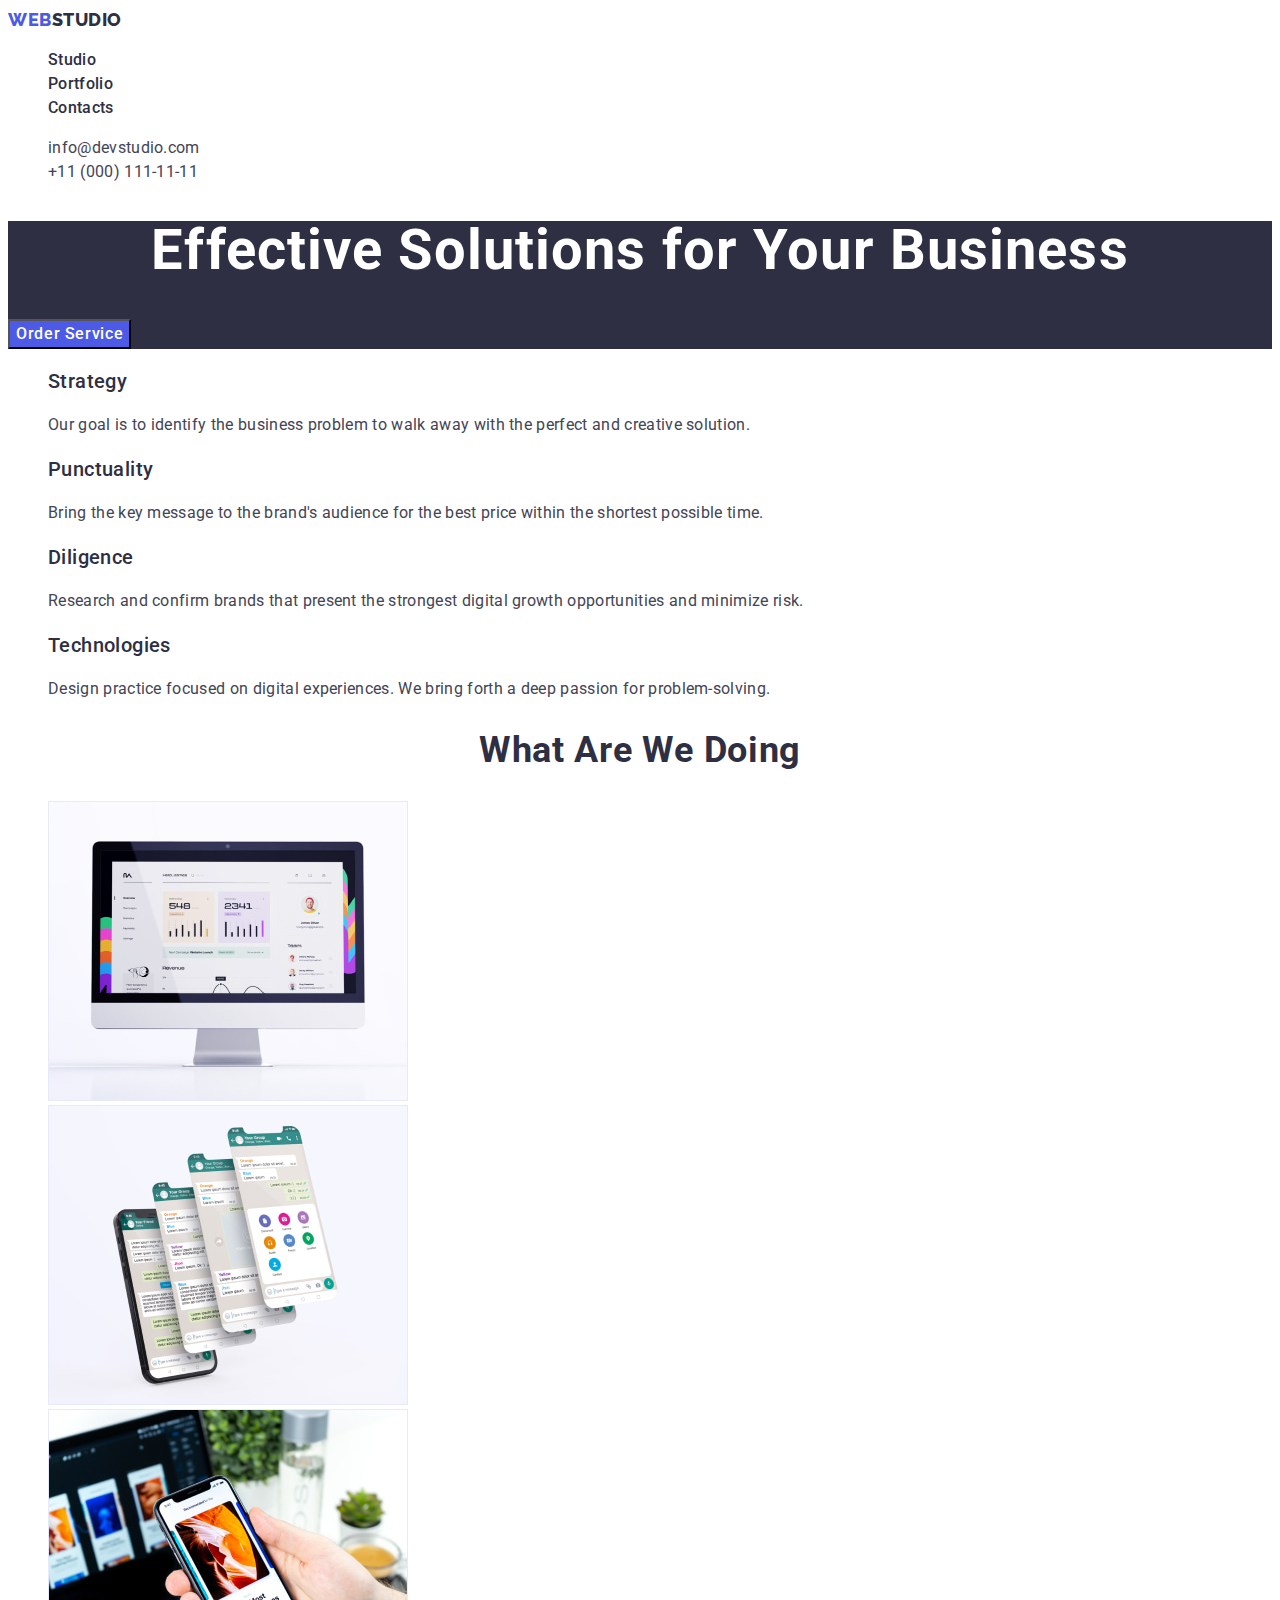
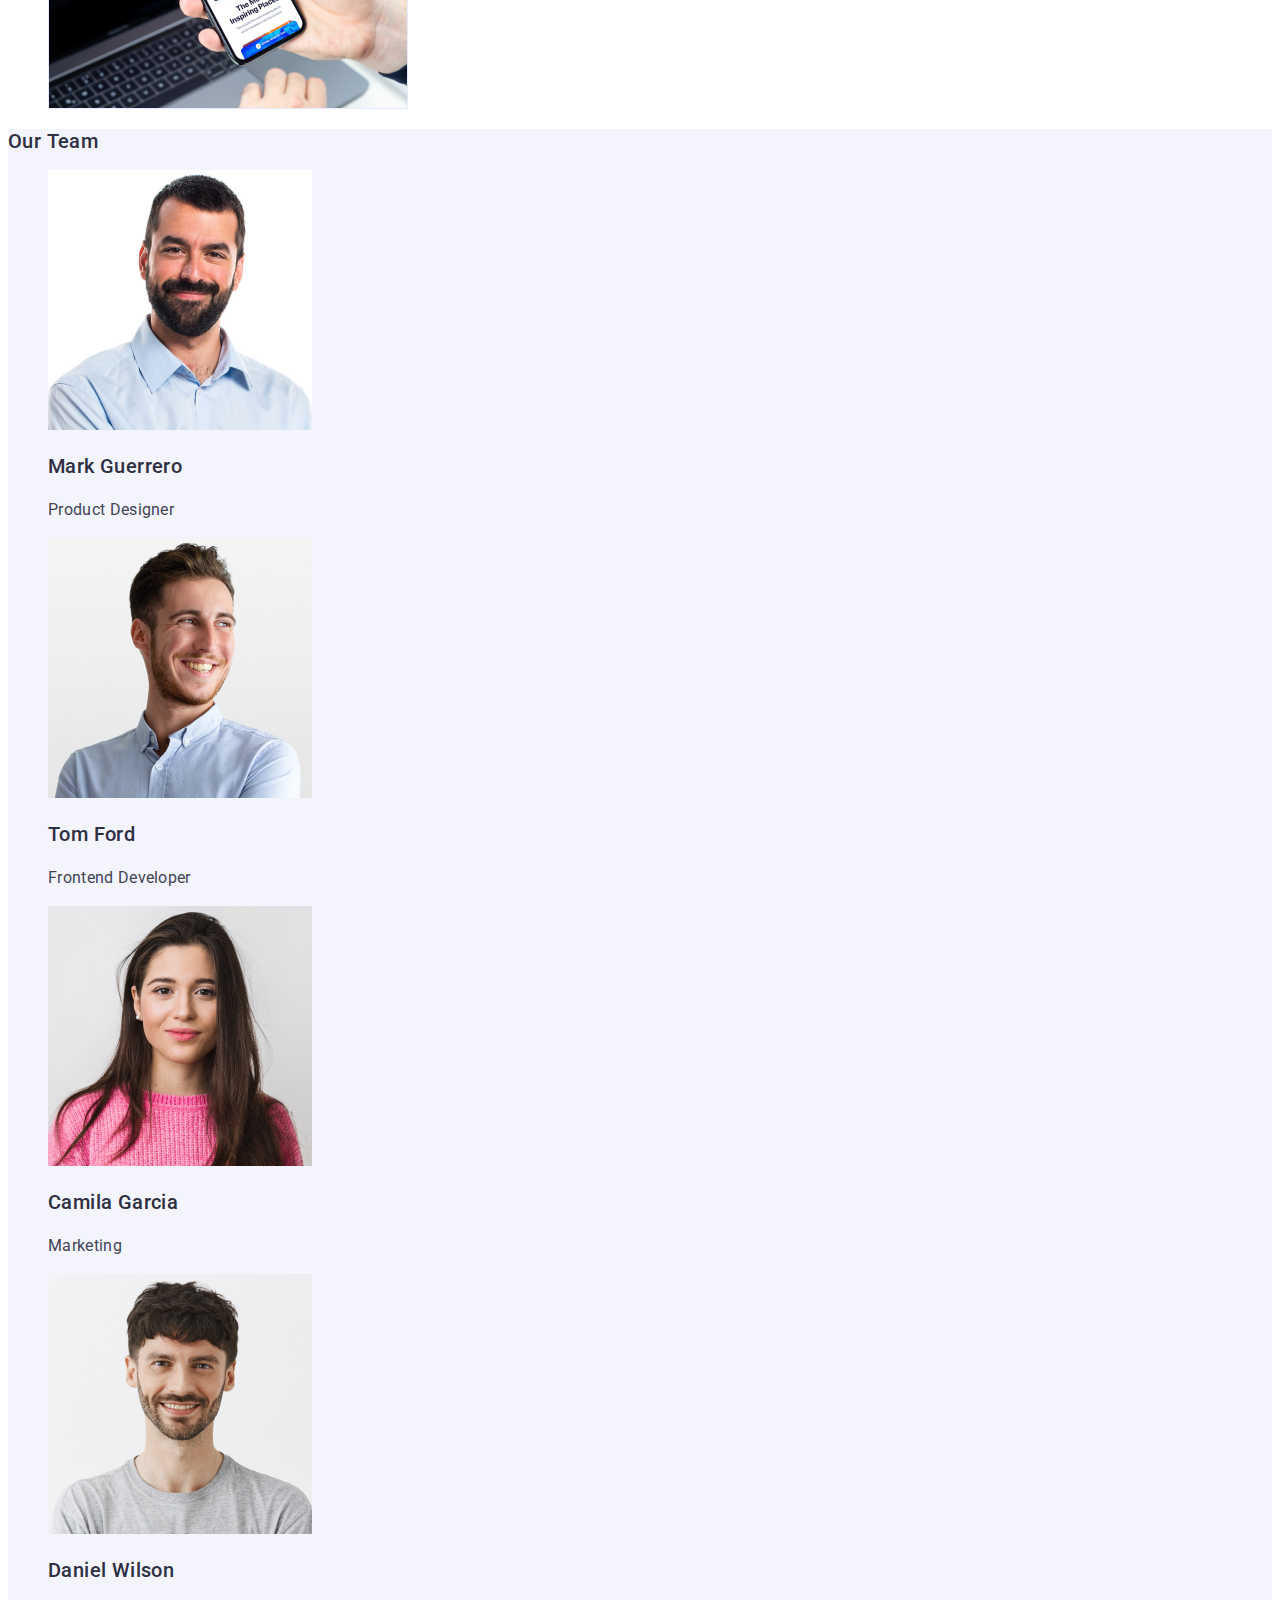
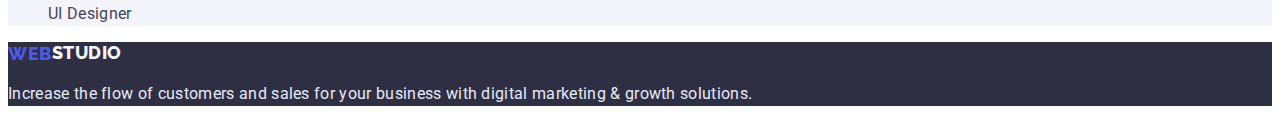
<file: index.html>
<!DOCTYPE html>
<html lang="en">
  <head>
    <meta charset="UTF-8" />
    <meta http-equiv="X-UA-Compatible" content="IE=edge" />
    <meta name="viewport" content="width=device-width, initial-scale=1.0" />
    <title>Document</title>
    <link rel="stylesheet" href="./css/styles.css" />
    <link rel="preconnect" href="https://fonts.googleapis.com" />
    <link rel="preconnect" href="https://fonts.gstatic.com" crossorigin />
    <link
      href="https://fonts.googleapis.com/css2?family=Raleway:wght@800&family=Roboto:wght@400;500;700;900&display=swap"
      rel="stylesheet"
    />
  </head>
  <body>
    <!-- Header -->
    <header class="navigation list">
      <nav>
        <a class="logo-link-dark link" href="./portfolio.html">
          <span class="logotype">Web</span>Studio</a
        >
        <ul class="navigation-list list">
          <li class="navigation-item">
            <a class="navigation-link link" href="./portfolio.html">Studio</a>
          </li>
          <li class="navigation-item">
            <a class="navigation-link link" href="./portfolio.html"
              >Portfolio</a
            >
          </li>
          <li class="navigation-item">
            <a class="navigation-link link" href="">Contacts</a>
          </li>
        </ul>
      </nav>
      <address class="contact">
        <ul class="contact-list list">
          <li class="contact-item">
            <a class="contact-link link" href="mailto:info@devstudio.com"
              >info@devstudio.com</a
            >
          </li>
          <li class="contact-item">
            <a class="contact-link link" href="tel:+110001111111"
              >+11 (000) 111-11-11</a
            >
          </li>
        </ul>
      </address>
    </header>
    <!-- Main -->
    <main>
      <section class="hero-studio">
        <h1 class="hero-title">Effective Solutions for Your Business</h1>
        <button class="hero-btn-studio" type="button">Order Service</button>
      </section>

      <section class="features-studio">
        <h2 class="visually-hidden">Features</h2>
        <ul class="features-list list">
          <li class="features-item">
            <h3 class="features-title">Strategy</h3>
            <p class="features-text">
              Our goal is to identify the business problem to walk away with the
              perfect and creative solution.
            </p>
          </li>
          <li class="features-item">
            <h3 class="features-title">Punctuality</h3>
            <p class="features-text">
              Bring the key message to the brand's audience for the best price
              within the shortest possible time.
            </p>
          </li>
          <li class="features-item">
            <h3 class="features-title">Diligence</h3>
            <p class="features-text">
              Research and confirm brands that present the strongest digital
              growth opportunities and minimize risk.
            </p>
          </li>
          <li class="features-item">
            <h3 class="features-title">Technologies</h3>
            <p class="features-text">
              Design practice focused on digital experiences. We bring forth a
              deep passion for problem-solving.
            </p>
          </li>
        </ul>
      </section>
      <section class="main">
        <h2 class="main-title">What are we doing</h2>
        <ul class="main-list list">
          <li class="main-item">
            <img
              src="./images/rectangle71.jpg"
              width="360"
              alt="Computer"
              class="main-picture"
            />
          </li>
          <li class="main-item">
            <img
              src="./images/rectangle72.jpg"
              width="360"
              alt="Mobile"
              class="main-picture"
            />
          </li>
          <li class="main-item">
            <img
              src="./images/rectangle73.jpg"
              width="360"
              alt="Phone"
              class="main-picture"
            />
          </li>
        </ul>
      </section>
      <section class="creators">
        <h2 class="creators-title">Our Team</h2>
        <ul class="creators-list list">
          <li class="creators-item">
            <img src="./images/img.jpg" width="264" alt="Photo" />
            <h3 class="creators-title">Mark Guerrero</h3>
            <p class="creators-text">Product Designer</p>
          </li>
          <li>
            <img src="./images/img2.jpg" width="264" alt="Photo" />
            <h3 class="creators-title">Tom Ford</h3>
            <p class="creators-text">Frontend Developer</p>
          </li>
          <li>
            <img src="./images/img3.jpg" width="264" alt="Photo" />
            <h3 class="creators-title">Camila Garcia</h3>
            <p class="creators-text">Marketing</p>
          </li>
          <li>
            <img src="./images/img4.jpg" width="264" alt="Photo" />
            <h3 class="creators-title">Daniel Wilson</h3>
            <p class="creators-text">UI Designer</p>
          </li>
        </ul>
      </section>
    </main>
    <!-- Footter -->
    <footer class="page-footer">
      <a class="logo-link-light link" href="./portfolio.html">
        <span class="logotype">Web</span>Studio</a
      >
      <p class="page-footer-text">
        Increase the flow of customers and sales for your business with digital
        marketing & growth solutions.
      </p>
    </footer>
  </body>
</html>
</file>
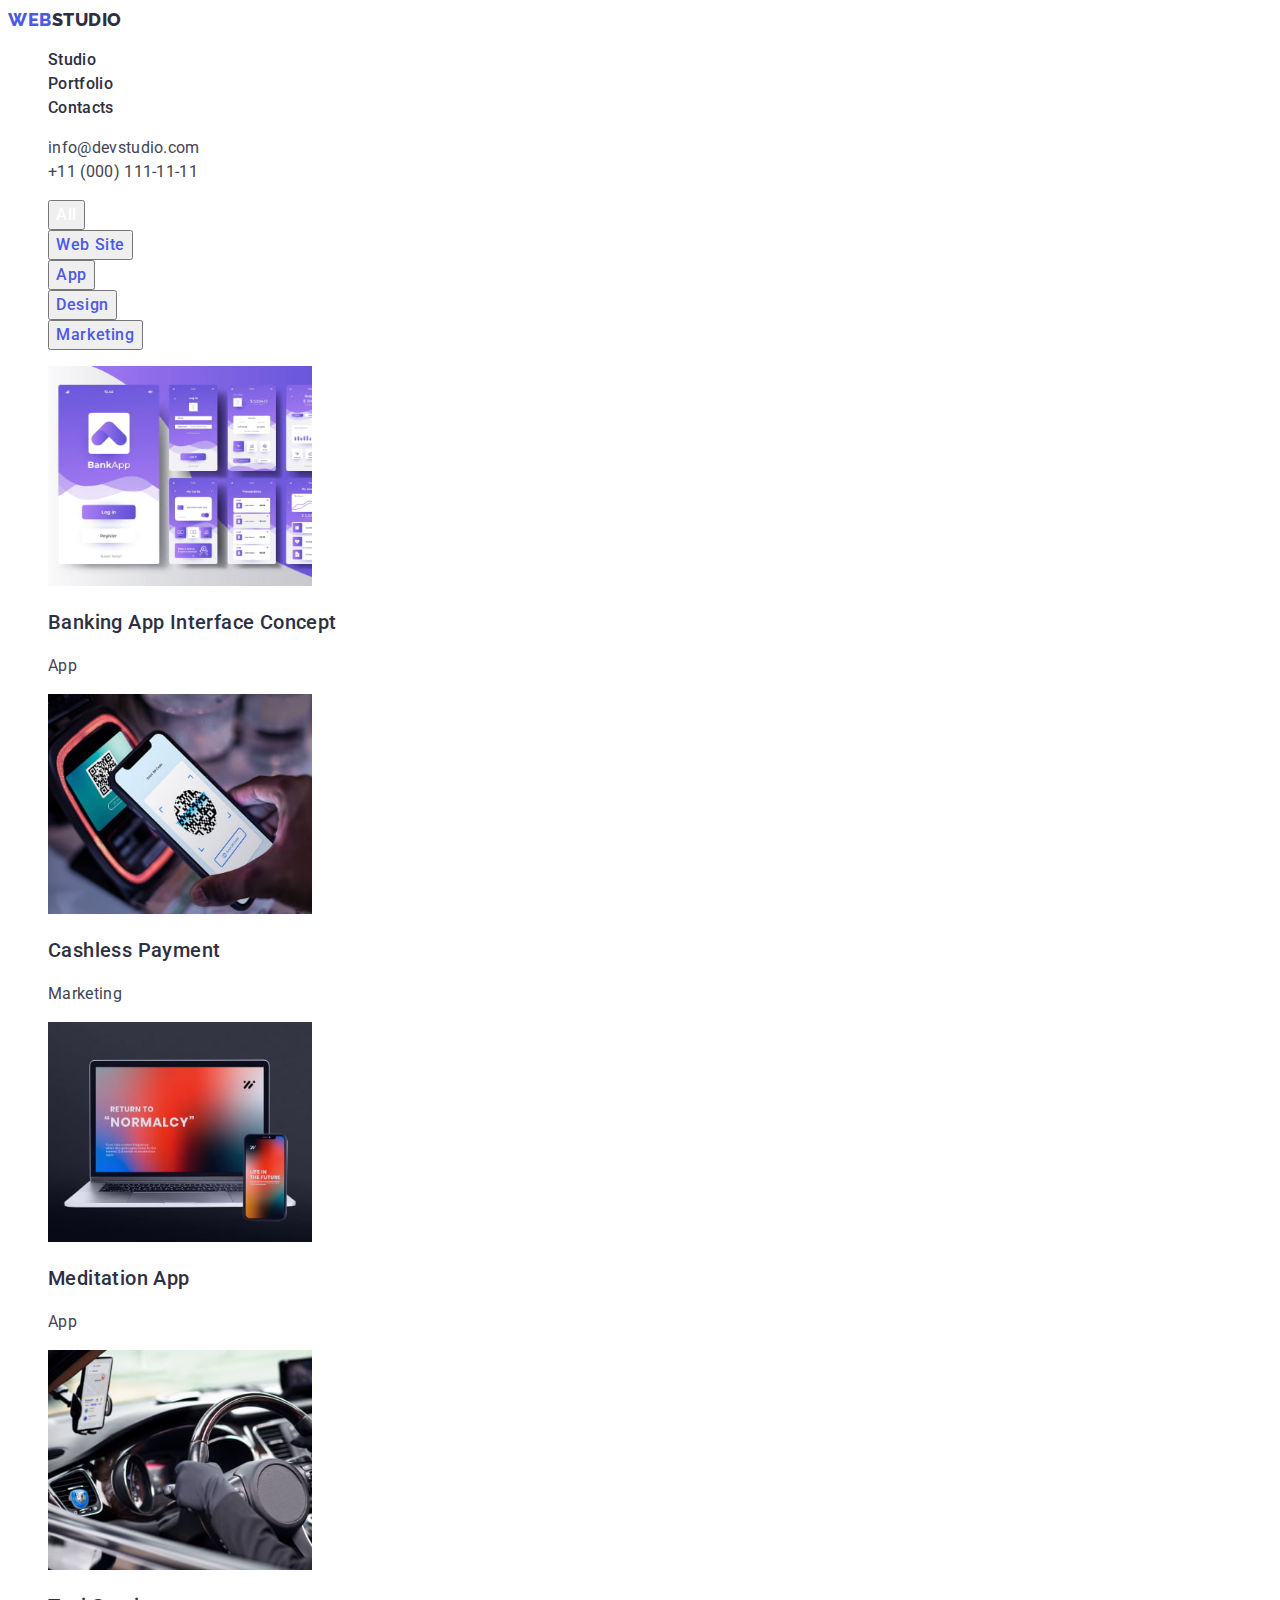
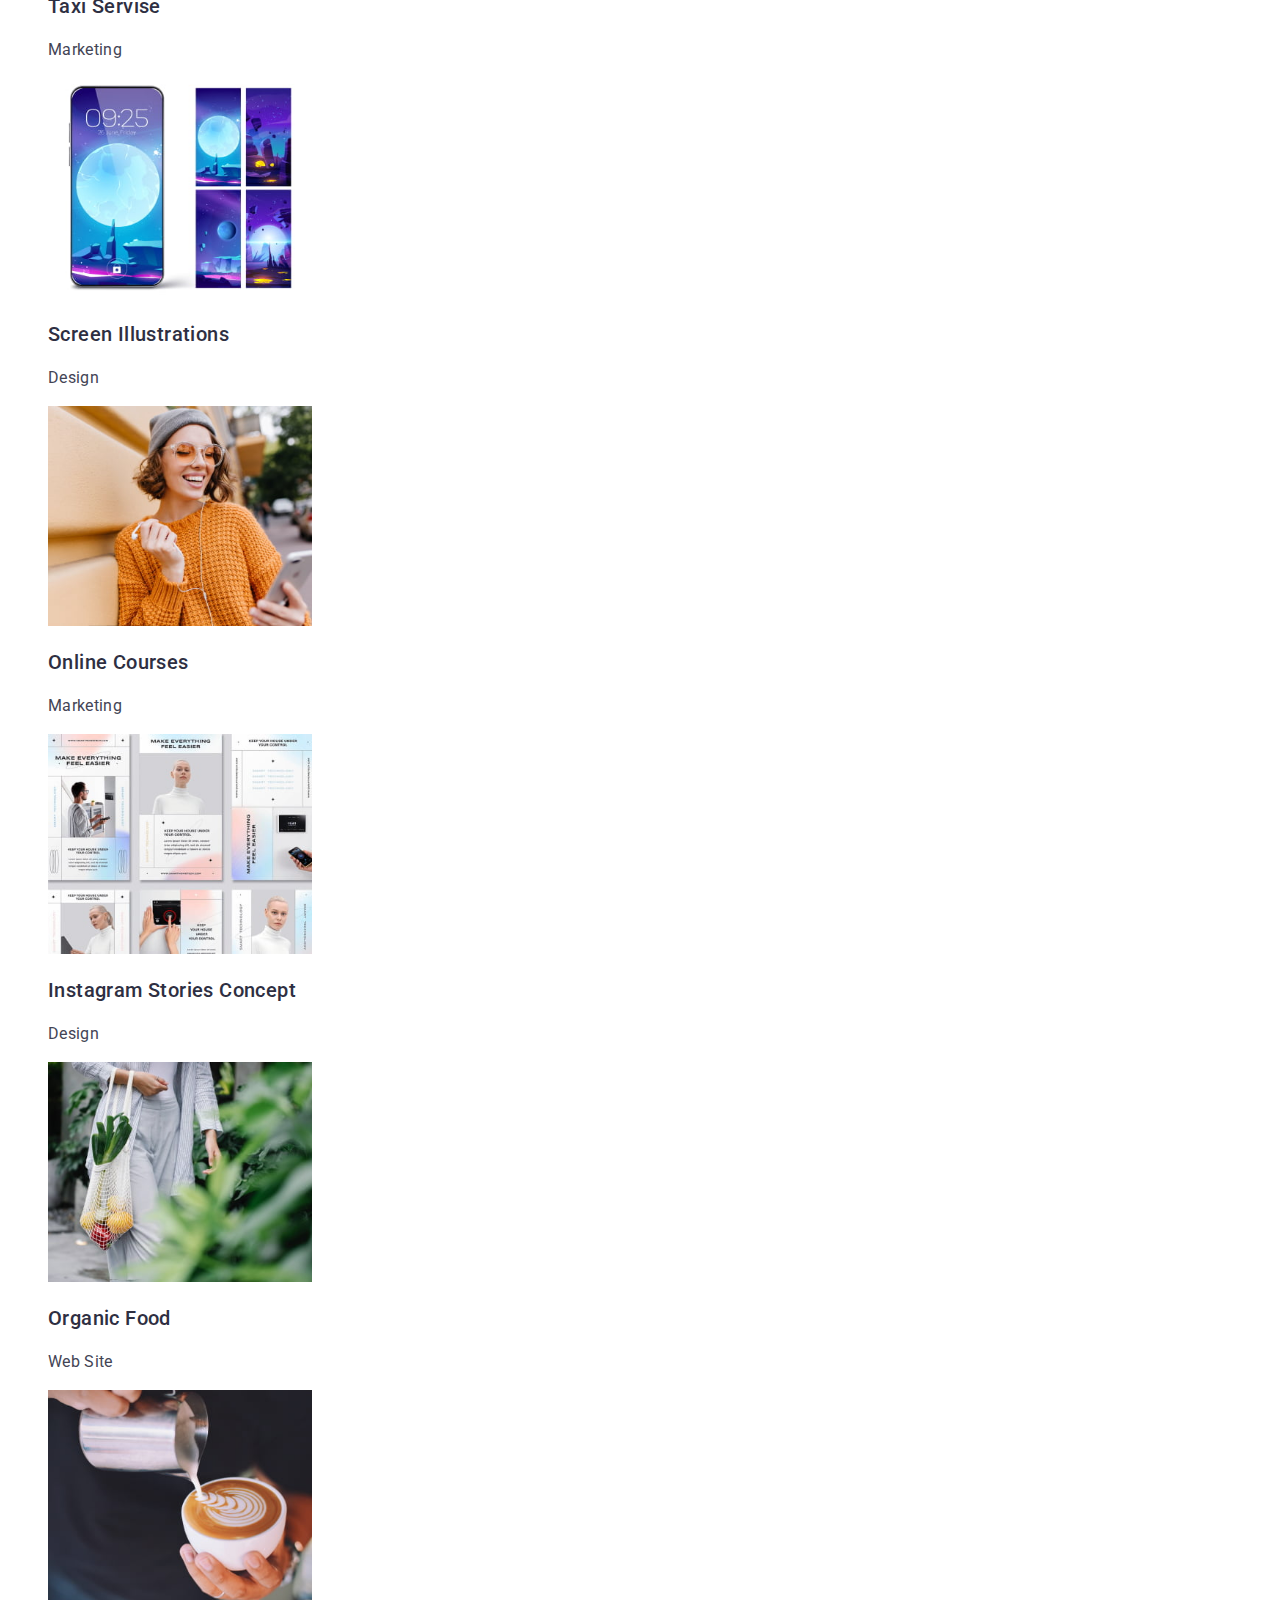
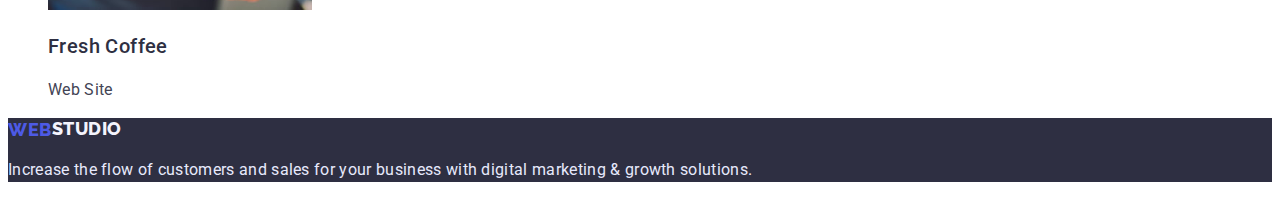
<file: portfolio.html>
<!DOCTYPE html>
<html lang="en">
  <head>
    <meta charset="UTF-8" />
    <meta http-equiv="X-UA-Compatible" content="IE=edge" />
    <meta name="viewport" content="width=device-width, initial-scale=1.0" />
    <title>Document</title>
    <link rel="stylesheet" href="./css/styles.css" />
    <link rel="preconnect" href="https://fonts.googleapis.com" />
    <link rel="preconnect" href="https://fonts.gstatic.com" crossorigin />
    <link
      href="https://fonts.googleapis.com/css2?family=Raleway:wght@800&family=Roboto:wght@400;500;700;900&display=swap"
      rel="stylesheet"
    />
  </head>
  <body>
    <!-- Header -->
    <header class="navigation list">
      <nav>
        <a class="logo-link-dark link" href="./index.html"
          ><span class="logotype">Web</span>Studio</a
        >
        <ul class="navigation-list list">
          <li class="navigation-item">
            <a class="navigation-link link" href="./index.html">Studio</a>
          </li>
          <li class="navigation-item">
            <a class="navigation-link link" href="./index.html">Portfolio</a>
          </li>
          <li class="navigation-item">
            <a class="navigation-link link" href="">Contacts</a>
          </li>
        </ul>
      </nav>
      <address class="contact">
        <ul class="contact-list list">
          <li class="contact-item">
            <a class="contact-link link" href="mailto:info@devstudio.com"
              >info@devstudio.com</a
            >
          </li>
          <li class="contact-item">
            <a class="contact-link link" href="tel:+110001111111"
              >+11 (000) 111-11-11</a
            >
          </li>
        </ul>
      </address>
    </header>
    <!-- Main -->
    <main>
      <section class="hero-portfolio">
        <h1 class="visually-hidden">Example of the Projects</h1>
        <ul class="btn-portfolio-list list">
          <li class="btn-portfolio-item">
            <button class="hero-btn-main" type="button">
              <span>All</span>
            </button>
          </li>
          <li class="btn-portfolio-item">
            <button class="hero-btn-portfolio" type="button">Web Site</button>
          </li>
          <li class="btn-portfolio-item">
            <button class="hero-btn-portfolio" type="button">App</button>
          </li>
          <li class="btn-portfolio-item">
            <button class="hero-btn-portfolio" type="button">Design</button>
          </li>
          <li class="btn-portfolio-item">
            <button class="hero-btn-portfolio" type="button">Marketing</button>
          </li>
        </ul>
        <h2 hidden>List of the Projects</h2>
        <ul class="hero-portfolio-list list">
          <li class="hero-portfolio-item">
            <img src="./images/img5.jpg" alt="Interface" width="264" />
            <h3 class="hero-portfolio-title">Banking App Interface Concept</h3>
            <p class="hero-portfolio-text">App</p>
          </li>
          <li>
            <img src="./images/img6.jpg" alt="Cashless Payment" width="264" />
            <h3 class="hero-portfolio-title">Cashless Payment</h3>
            <p class="hero-portfolio-text">Marketing</p>
          </li>
          <li>
            <img src="./images/img7.jpg" alt="Laptop" width="264" />
            <h3 class="hero-portfolio-title">Meditation App</h3>
            <p class="hero-portfolio-text">App</p>
          </li>
          <li>
            <img src="./images/img8.jpg" alt="Taxi" width="264" />
            <h3 class="hero-portfolio-title">Taxi Servise</h3>
            <p class="hero-portfolio-text">Marketing</p>
          </li>
          <li>
            <img src="./images/img9.jpg" alt="Phone" width="264" />
            <h3 class="hero-portfolio-title">Screen Illustrations</h3>
            <p class="hero-portfolio-text">Design</p>
          </li>
          <li>
            <img src="./images/img10.jpg" alt="Girl" width="264" />
            <h3 class="hero-portfolio-title">Online Courses</h3>
            <p class="hero-portfolio-text">Marketing</p>
          </li>
          <li>
            <img src="./images/img11.jpg" alt="Stories" width="264" />
            <h3 class="hero-portfolio-title">Instagram Stories Concept</h3>
            <p class="hero-portfolio-text">Design</p>
          </li>
          <li>
            <img src="./images/img12.jpg" alt="Food" width="264" />
            <h3 class="hero-portfolio-title">Organic Food</h3>
            <p class="hero-portfolio-text">Web Site</p>
          </li>
          <li>
            <img src="./images/img13.jpg" alt="Coffee" width="264" />
            <h3 class="hero-portfolio-title">Fresh Coffee</h3>
            <p class="hero-portfolio-text">Web Site</p>
          </li>
        </ul>
      </section>
    </main>
    <footer class="page-footer">
      <a class="logo-link-light link" href="./index.html">
        <span class="logotype">Web</span>Studio</a
      >
      <p class="page-footer-text">
        Increase the flow of customers and sales for your business with digital
        marketing & growth solutions.
      </p>
    </footer>
  </body>
</html>
</file>
<file: css/styles.css>
:root {
  --main-title-color: #2e2f42;
  --secondary-color: #434455;
  --btn-link-color: #404bbf;
  --secondary-blue-color: #4d5ae5;
  --light-main-color: #ffffff;
  --secondary-main-color: #f4f4fd;
  --page-footer-color: #e7e9fc;
}
body {
  font-family: "Roboto", sans-serif;
  font-style: normal;
}
.list {
  list-style: none;
}
.link {
  text-decoration: none;
}
/* ========Interactive Components======= */
.visually-hidden {
  position: absolute;
  white-space: nowrap;
  width: 1px;
  height: 1px;
  overflow: hidden;
  border: 0;
  padding: 0;
  clip: rect(0 0 0 0);
  clip-path: inset(50%);
  margin: -1px;
}
.navigation-link:active,
.navigation-link:focus,
.navigation-link:hover {
  color: var(--btn-link-color);
}
.contact-link:active,
.contact-link:focus,
.contact-link:hover {
  color: var(--btn-link-color);
}
.hero-btn-portfolio:hover,
.hero-btn-portfolio:focus {
  background: var(--secondary-main-color);
}
.hero-btn-studio:hover,
.hero-btn-studio:focus {
  background: var(--btn-link-color);
}
.hero-btn-main:hover,
.hero-btn-main:focus {
  background: var(--btn-link-color);
}
/* ========Interactive Components======= */

/* ==========Header======== */
.logotype {
  font-family: "Raleway", sans-serif;
  font-weight: 800;
  font-size: 18px;
  line-height: 1.33;
  display: flex;
  align-items: center;
  letter-spacing: 0.03em;
  text-transform: uppercase;
  color: var(--secondary-blue-color);
}
.logo-link-dark {
  font-family: "Raleway";
  font-weight: 800;
  font-size: 18px;
  line-height: 1.33;
  display: flex;
  align-items: center;
  letter-spacing: 0.03em;
  text-transform: uppercase;
  color: var(--main-title-color);
}
.navigation-link {
  font-weight: 500;
  font-size: 16px;
  line-height: 1.5;
  letter-spacing: 0.02em;
  color: var(--main-title-color);
}
.contact {
  font-style: normal;
}
.contact-link {
  font-size: 16px;
  line-height: 1.5;
  letter-spacing: 0.02em;
  color: var(--secondary-color);
}
/* ==========Header======== */
/* ==========Hero========== */
.hero-studio {
  background: var(--main-title-color);
}
.hero-title {
  font-size: 56px;
  line-height: 1.07;
  text-align: center;
  letter-spacing: 0.02em;

  color: var(--light-main-color);
}
.hero-btn-studio {
  font-family: inherit;
  font-weight: 500;
  font-size: 16px;
  line-height: 1.5;
  display: flex;
  align-items: center;
  letter-spacing: 0.04em;
  cursor: pointer;
  background: var(--secondary-blue-color);
  color: var(--light-main-color);
}
.hero-btn-portfolio {
  font-family: inherit;
  font-weight: 500;
  font-size: 16px;
  line-height: 1.5;
  display: flex;
  align-items: center;
  text-align: center;
  letter-spacing: 0.04em;
  cursor: pointer;
  color: var(--secondary-blue-color);
}
.hero-btn-main {
  font-family: inherit;
  font-style: normal;
  font-weight: 500;
  font-size: 16px;
  line-height: 1.5;
  display: flex;
  align-items: center;
  text-align: center;
  letter-spacing: 0.04em;

  color: var(--light-main-color);
}
/* ==========Hero========== */
/* ==========Features(Studio)====== */
.features-title {
  font-weight: 500;
  font-size: 20px;
  line-height: 1.2;
  letter-spacing: 0.02em;
  color: var(--main-title-color);
}
.features-text {
  font-size: 16px;
  line-height: 1.5;
  letter-spacing: 0.02em;
  color: var(--secondary-color);
}
/* ==========Features(Studio)====== */
/* ==========List of the Projects(Portfolio)======== */
.hero-portfolio-title {
  font-weight: 500;
  font-size: 20px;
  line-height: 1.2;
  letter-spacing: 0.02em;
  color: var(--main-title-color);
}
.hero-portfolio-text {
  font-size: 16px;
  line-height: 1.5;
  letter-spacing: 0.02em;
  color: var(--secondary-color);
}
/* ==========List of the Projects(Portfolio)======== */
/* ==========Main================ */
.main-title {
  font-size: 36px;
  line-height: 1.11;
  letter-spacing: 0.02em;
  text-transform: capitalize;
  text-align: center;
  color: var(--main-title-color);
}
/* ==========Main================ */
/* ==========Creators============ */
.creators {
  background: var(--secondary-main-color);
}
.creators-title {
  font-weight: 500;
  font-size: 20px;
  line-height: 1.2;
  letter-spacing: 0.02em;
  color: var(--main-title-color);
  /* text-align: center; */
}
.creators-text {
  font-size: 16px;
  line-height: 1.5;
  /* text-align: center; */
  letter-spacing: 0.02em;
  color: var(--secondary-color);
}
/* ==========Creators============ */
/* ==========Footer============= */
.page-footer {
  background: var(--main-title-color);
}
.page-footer-text {
  font-size: 16px;
  line-height: 1.5;
  letter-spacing: 0.02em;
  color: var(--page-footer-color);
}
.logo-link-light {
  font-family: "Raleway";
  font-weight: 800;
  font-size: 18px;
  line-height: 1.16;
  display: flex;
  align-items: center;
  letter-spacing: 0.03em;
  text-transform: uppercase;
  color: var(--secondary-main-color);
}
</file>
